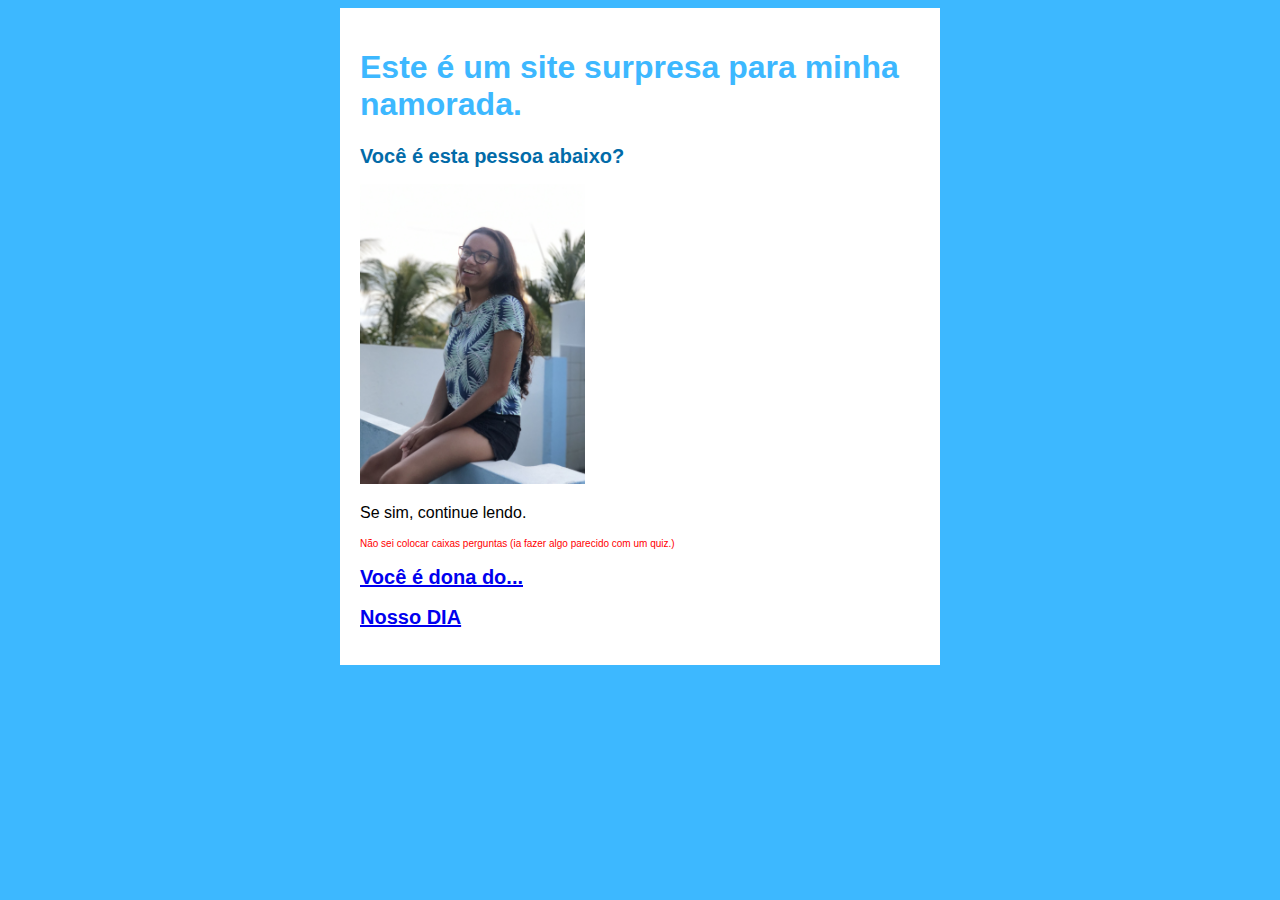
<file: index.html>
<!DOCTYPE html>
<html lang="pt-br">
<head>
    <meta charset="UTF-8">
    <meta name="viewport" content="width=device-width, initial-scale=1.0">
    <link rel="stylesheet" href="style.css">
    <link rel="shortcut icon" href="favicon.ico" type="image/x-icon">
    <title>Site Surpresa</title>
</head>
<body>
    <main>
        <header>
            <h1>Este é um site surpresa para minha <strong>namorada</strong>.</h1>
        </header>
        <h2>Você é esta pessoa abaixo?</h2>
        <img height="300px" src="assets/namorada.png" alt="img1">
        <p>Se sim, continue lendo.</p>
        <p class="rotulo">Não sei colocar caixas perguntas (ia fazer algo parecido com um quiz.)</p>
        <div class="links">
            <h2><a href="numberone.html">Você é dona do...</a></h2>
            <h2><a href="numbertwo.html">Nosso DIA</a></h2>
        </div>    
    </main>
</body>
</html>
</file>
<file: style.css>
* {
    font-family: Arial, Helvetica, sans-serif;
}

body {
    background-color: #3db8ff;
}

main {
    background-color: rgb(255, 255, 255);
    width: 560px;
    margin: auto;
    display: center;
    padding: 20px;
}

p.rotulo {
    font-size: 10px;
    color: #ff0000;

}

.galeria {
    display: flex;
    height: 300px;
    gap: 10px;
    overflow-x: auto;
}

h1 {
    color: #3db8ff;
}

h2 {
    color: #026ba8;
    font-size: 20px;
}

.links {
    color: #3db8ff;
}
</file>
